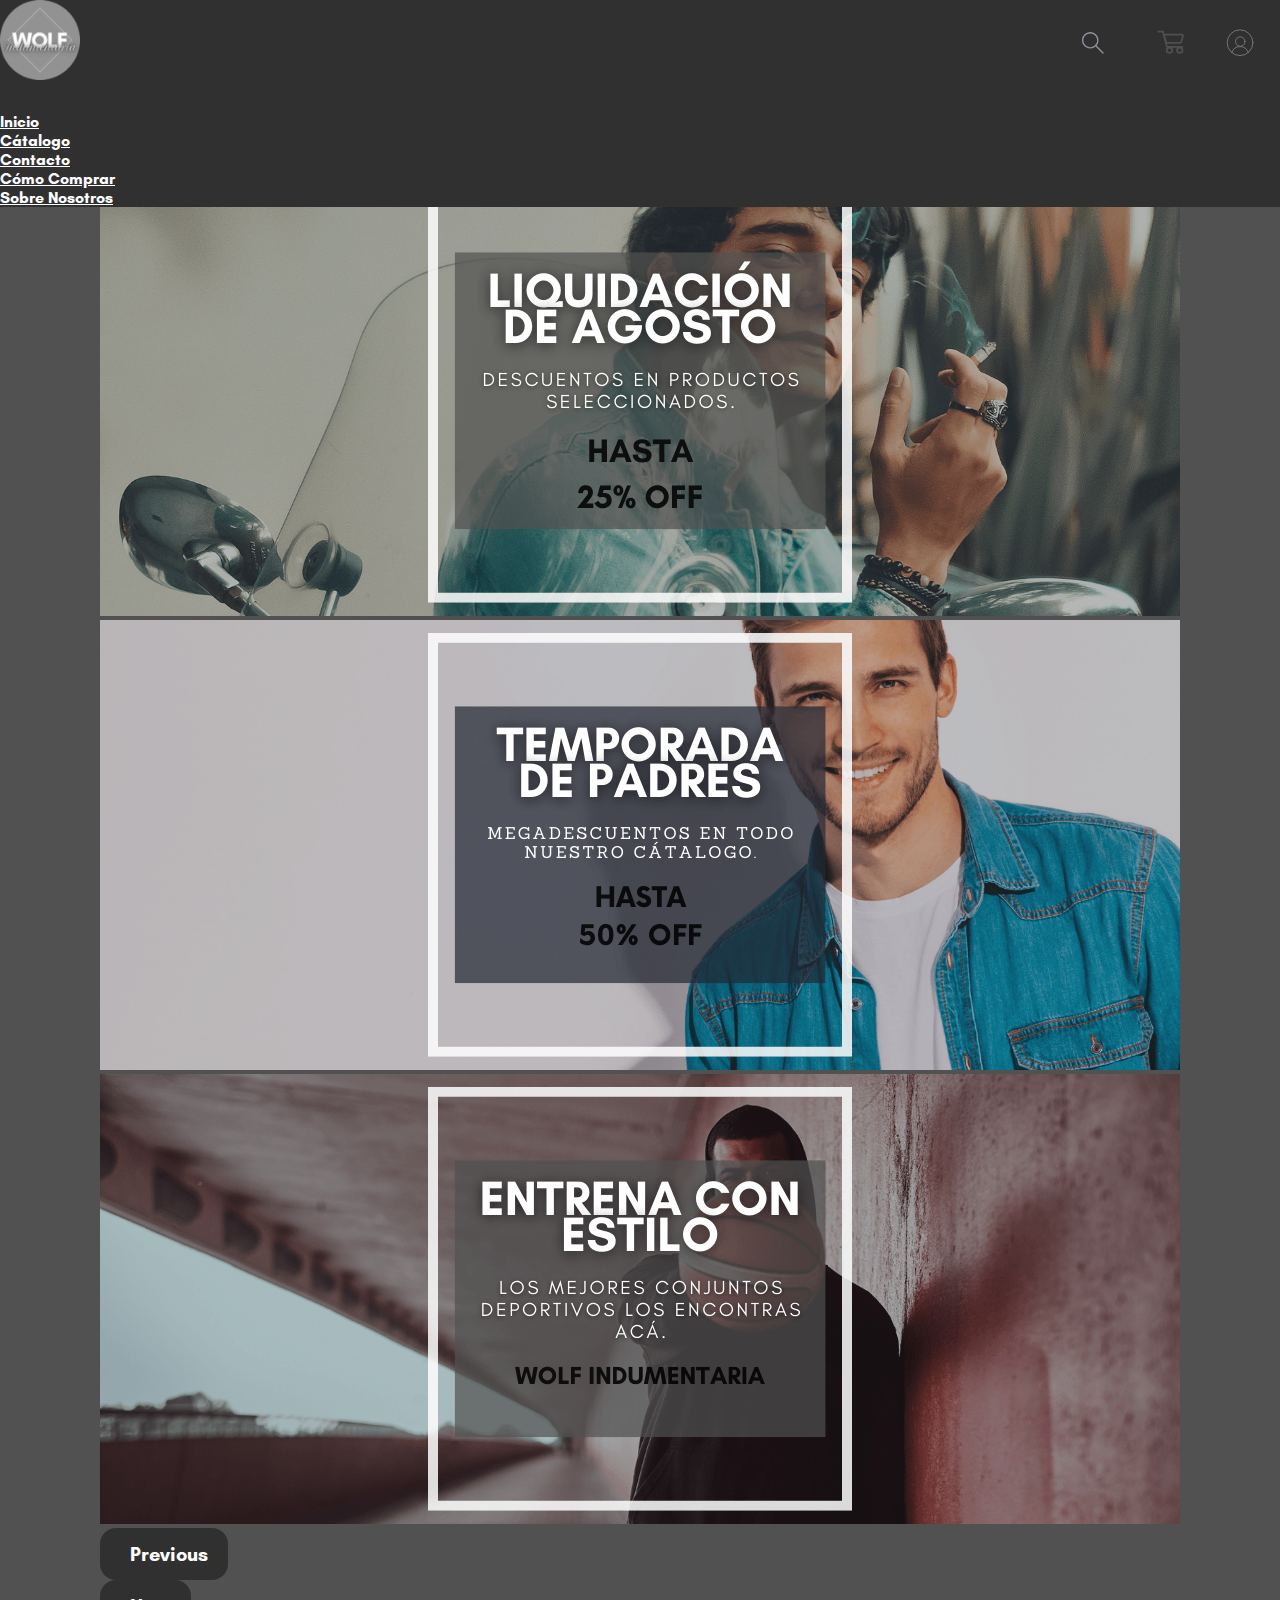
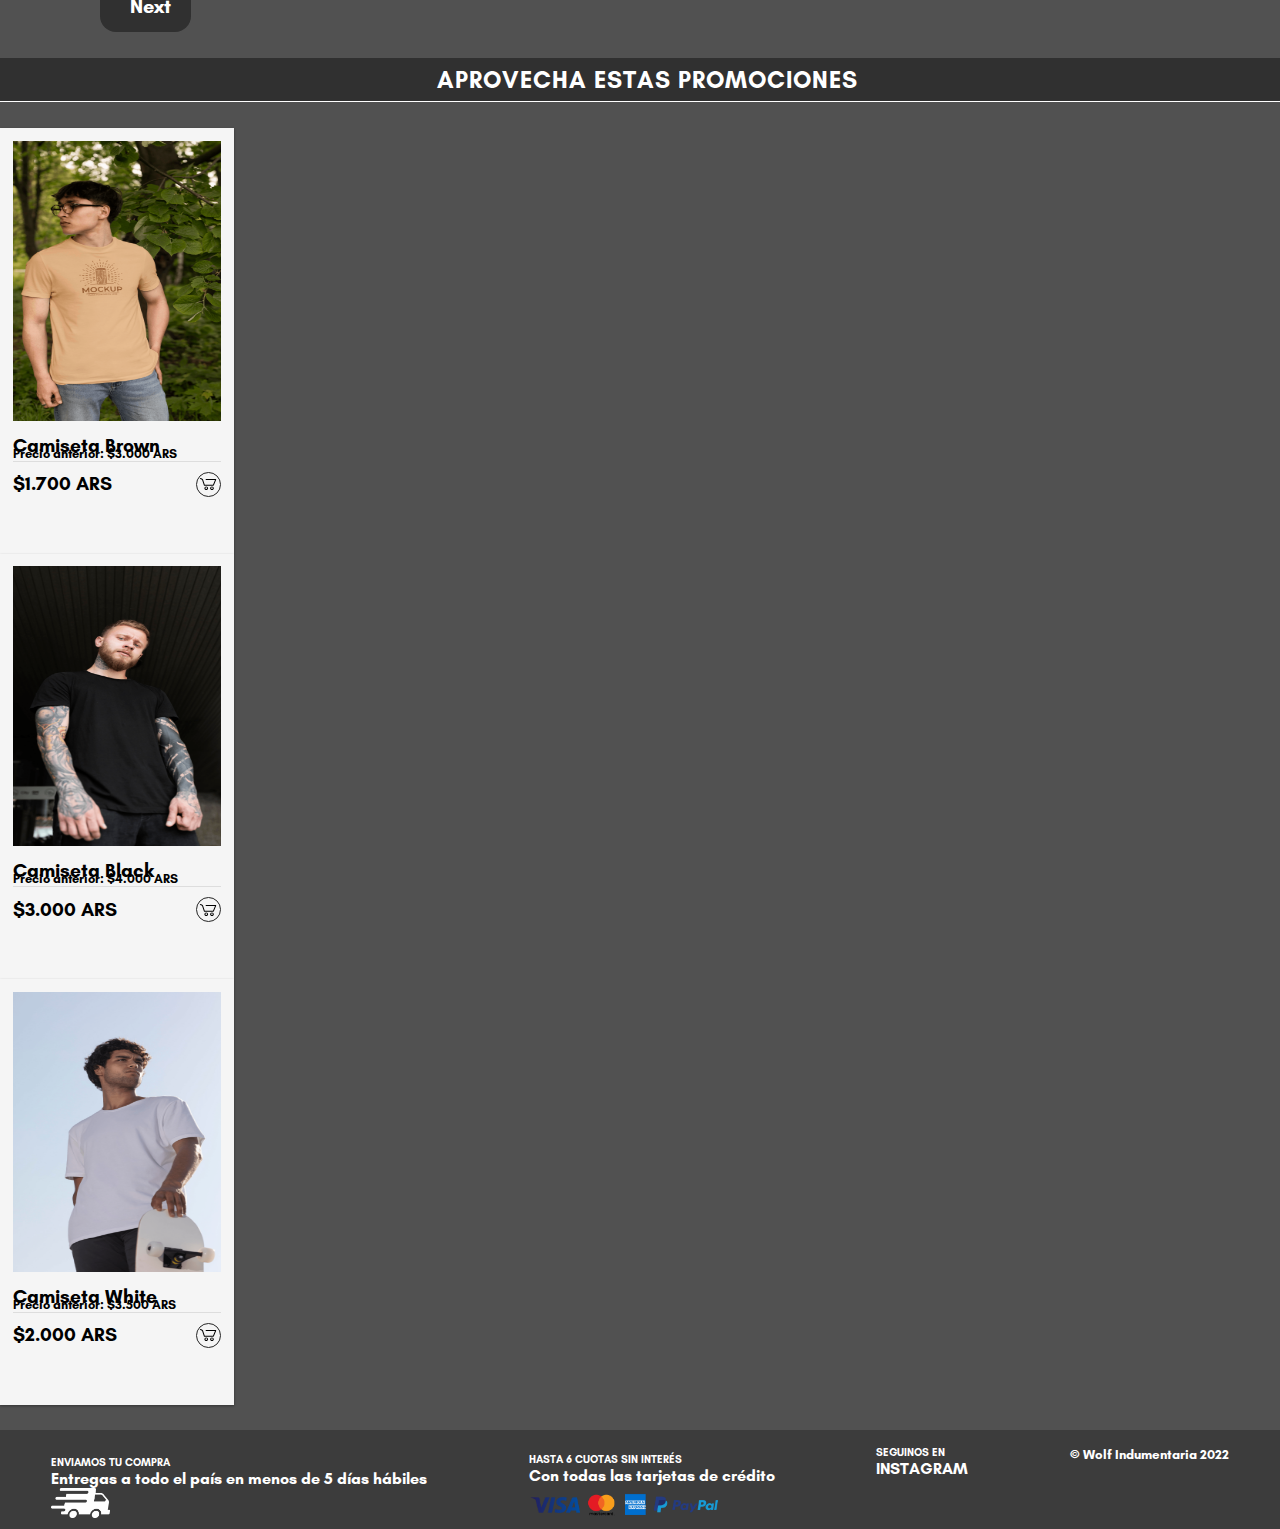
<file: index.html>
<!DOCTYPE html>
<html lang="es">

<head>
    <meta charset="UTF-8">
    <meta http-equiv="X-UA-Compatible" content="IE=edge">
    <meta name="viewport" content="width=device-width, initial-scale=1.0">
    <meta name="description" content="Este es el sitio oficial de la Tienda Online Wolf Indumentaria donde encontraras
    ropa exclusivamente de hombre, de alta calidad y a muy buen precio.">
    <meta name="keywords" content="ROPA,HOMBRE,VESTIMENTA,OUTFIT,CALIDAD,PRECIO,BARATO">
    <link href="https://cdn.jsdelivr.net/npm/bootstrap@5.1.3/dist/css/bootstrap.min.css" rel="stylesheet"
        integrity="sha384-1BmE4kWBq78iYhFldvKuhfTAU6auU8tT94WrHftjDbrCEXSU1oBoqyl2QvZ6jIW3" crossorigin="anonymous">
    <link rel="stylesheet" href="./css/styles.css">
    <link rel="shortcut icon" href="./Imgs/favicon.ico" type="image/x-icon">
    <title>Tienda Online Wolf Indumentaria │ Inicio</title>
</head>

<body>
    <header class="encabezado">
        <!-- ENCABEZADO DE LA PÁGINA -->

        <nav class="navbar navbar-expand-lg navbar-dark bg-propio width:mx-auto">
            <div id="Cuenta"><img src="./Imgs/Cuenta.svg" alt="Cuenta"></div>
            <!--Cuenta-->
            <div id="Search"><img src="./Imgs/search.svg" alt="Search"></div>
            <!--Boton search-->
            <div id="Shop"><img src="./Imgs/cart.svg" alt="Shop"></div>
            <!--Boton shop-->
            <div class="container-fluid d-lg-flex flex-lg-column">
                <a class="navbar-brand" href="../index.html"><img src="./Imgs/Logo-min.png" alt="Logo" height="80px"></a>
                <button class="navbar-toggler" type="button" data-bs-toggle="collapse"
                    data-bs-target="#navbarSupportedContent" aria-controls="navbarSupportedContent"
                    aria-expanded="false" aria-label="Toggle navigation">
                    <span class="navbar-toggler-icon"></span>
                </button>
                <div class="collapse navbar-collapse" id="navbarSupportedContent">

                    <ul class="navbar-nav text-center">
                        <li class="nav-item">
                            <a class="nav-link" href="index.html">Inicio</a>
                        </li>
                        <li class="nav-item">
                            <a class="nav-link" href="secciones/catalogo.html">Cátalogo</a>
                        </li>
                        <li class="nav-item">
                            <a class="nav-link" href="secciones/contacto.html">Contacto</a>
                        </li>
                        <li class="nav-item">
                            <a class="nav-link" href="secciones/comprar.html">Cómo Comprar</a>
                        </li>
                        <li class="nav-item">
                            <a class="nav-link" href="secciones/nosotros.html">Sobre Nosotros</a>
                        </li>
                    </ul>
                </div>
        </nav>
        <section class="container-index">
            <div id="carouselExampleControls" class="carousel slide" data-bs-ride="carousel">
                <div class="carousel-inner">
                    <div class="carousel-item active">
                        <img src="./Imgs/Liquidación de agosto-min.png" class="d-block w-100" alt="Liquidación de agosto">
                    </div>
                    <div class="carousel-item">
                        <img src="./Imgs/Temporada de padres-min.png" class="d-block w-100" alt="Temporada de padres">
                    </div>
                    <div class="carousel-item">
                        <img src="./Imgs/Entrena con estilo-min.png" class="d-block w-100" alt="Entrena con estilo">
                    </div>
                </div>
                <button class="carousel-control-prev" type="button" data-bs-target="#carouselExampleControls"
                    data-bs-slide="prev">
                    <span class="carousel-control-prev-icon" aria-hidden="true"></span>
                    <span class="visually-hidden">Previous</span>
                </button>
                <button class="carousel-control-next" type="button" data-bs-target="#carouselExampleControls"
                    data-bs-slide="next">
                    <span class="carousel-control-next-icon" aria-hidden="true"></span>
                    <span class="visually-hidden">Next</span>
                </button>
            </div>
        </section>
    </header>

    <main>

        <div>
            <h1 class="titulo-main">APROVECHA ESTAS PROMOCIONES</h1>
        </div>

        <section class="container-promociones">
            <!-- PROMOCIONES -->

            <div class="container">
                <div class="row mb-4">
                    <div class="col-md-4 col-12 mb-2">
                        <div class="card  mx-auto" style="width: 13rem; height: 25rem;">
                            <img src="./Imgs/Remera marrón-min.png" class="card-img" alt="Remeras vintage">
                            <div class="card-info">
                                <p class="text-title">Camiseta Brown</p>
                                <p class="text-body">Precio anterior: $3.000 ARS</p>
                                <div class="card-footer">
                                    <span class="text-title">$1.700 ARS</span>
                                    <div class="card-button">
                                        <svg class="svg-icon" viewBox="0 0 20 20">
                                            <path
                                                d="M17.72,5.011H8.026c-0.271,0-0.49,0.219-0.49,0.489c0,0.271,0.219,0.489,0.49,0.489h8.962l-1.979,4.773H6.763L4.935,5.343C4.926,5.316,4.897,5.309,4.884,5.286c-0.011-0.024,0-0.051-0.017-0.074C4.833,5.166,4.025,4.081,2.33,3.908C2.068,3.883,1.822,4.075,1.795,4.344C1.767,4.612,1.962,4.853,2.231,4.88c1.143,0.118,1.703,0.738,1.808,0.866l1.91,5.661c0.066,0.199,0.252,0.333,0.463,0.333h8.924c0.116,0,0.22-0.053,0.308-0.128c0.027-0.023,0.042-0.048,0.063-0.076c0.026-0.034,0.063-0.058,0.08-0.099l2.384-5.75c0.062-0.151,0.046-0.323-0.045-0.458C18.036,5.092,17.883,5.011,17.72,5.011z">
                                            </path>
                                            <path
                                                d="M8.251,12.386c-1.023,0-1.856,0.834-1.856,1.856s0.833,1.853,1.856,1.853c1.021,0,1.853-0.83,1.853-1.853S9.273,12.386,8.251,12.386z M8.251,15.116c-0.484,0-0.877-0.393-0.877-0.874c0-0.484,0.394-0.878,0.877-0.878c0.482,0,0.875,0.394,0.875,0.878C9.126,14.724,8.733,15.116,8.251,15.116z">
                                            </path>
                                            <path
                                                d="M13.972,12.386c-1.022,0-1.855,0.834-1.855,1.856s0.833,1.853,1.855,1.853s1.854-0.83,1.854-1.853S14.994,12.386,13.972,12.386z M13.972,15.116c-0.484,0-0.878-0.393-0.878-0.874c0-0.484,0.394-0.878,0.878-0.878c0.482,0,0.875,0.394,0.875,0.878C14.847,14.724,14.454,15.116,13.972,15.116z">
                                            </path>
                                        </svg>
                                    </div>
                                </div>
                            </div>
                        </div>
                    </div>
                    <div class="col-md-4 col-12 mb-2">
                        <div class="card  mx-auto" style="width: 13rem; height: 25rem;">
                            <img src="./Imgs/Remera negra-min.png" class="card-img" alt="Remeras vintage">
                            <div class="card-info">
                                <p class="text-title">Camiseta Black</p>
                                <p class="text-body">Precio anterior: $4.000 ARS</p>
                                <div class="card-footer">
                                    <span class="text-title">$3.000 ARS</span>
                                    <div class="card-button">
                                        <svg class="svg-icon" viewBox="0 0 20 20">
                                            <path
                                                d="M17.72,5.011H8.026c-0.271,0-0.49,0.219-0.49,0.489c0,0.271,0.219,0.489,0.49,0.489h8.962l-1.979,4.773H6.763L4.935,5.343C4.926,5.316,4.897,5.309,4.884,5.286c-0.011-0.024,0-0.051-0.017-0.074C4.833,5.166,4.025,4.081,2.33,3.908C2.068,3.883,1.822,4.075,1.795,4.344C1.767,4.612,1.962,4.853,2.231,4.88c1.143,0.118,1.703,0.738,1.808,0.866l1.91,5.661c0.066,0.199,0.252,0.333,0.463,0.333h8.924c0.116,0,0.22-0.053,0.308-0.128c0.027-0.023,0.042-0.048,0.063-0.076c0.026-0.034,0.063-0.058,0.08-0.099l2.384-5.75c0.062-0.151,0.046-0.323-0.045-0.458C18.036,5.092,17.883,5.011,17.72,5.011z">
                                            </path>
                                            <path
                                                d="M8.251,12.386c-1.023,0-1.856,0.834-1.856,1.856s0.833,1.853,1.856,1.853c1.021,0,1.853-0.83,1.853-1.853S9.273,12.386,8.251,12.386z M8.251,15.116c-0.484,0-0.877-0.393-0.877-0.874c0-0.484,0.394-0.878,0.877-0.878c0.482,0,0.875,0.394,0.875,0.878C9.126,14.724,8.733,15.116,8.251,15.116z">
                                            </path>
                                            <path
                                                d="M13.972,12.386c-1.022,0-1.855,0.834-1.855,1.856s0.833,1.853,1.855,1.853s1.854-0.83,1.854-1.853S14.994,12.386,13.972,12.386z M13.972,15.116c-0.484,0-0.878-0.393-0.878-0.874c0-0.484,0.394-0.878,0.878-0.878c0.482,0,0.875,0.394,0.875,0.878C14.847,14.724,14.454,15.116,13.972,15.116z">
                                            </path>
                                        </svg>
                                    </div>
                                </div>
                            </div>
                        </div>
                    </div>
                    <div class="card  mx-auto" style="width: 13rem; height: 25rem;">
                        <img src="./Imgs/Remera blanca clasica-min.png" class="card-img" alt="Remeras vintage">
                        <div class="card-info">
                            <p class="text-title">Camiseta White</p>
                            <p class="text-body">Precio anterior: $3.500 ARS</p>
                            <div class="card-footer">
                                <span class="text-title">$2.000 ARS</span>
                                <div class="card-button">
                                    <svg class="svg-icon" viewBox="0 0 20 20">
                                        <path
                                            d="M17.72,5.011H8.026c-0.271,0-0.49,0.219-0.49,0.489c0,0.271,0.219,0.489,0.49,0.489h8.962l-1.979,4.773H6.763L4.935,5.343C4.926,5.316,4.897,5.309,4.884,5.286c-0.011-0.024,0-0.051-0.017-0.074C4.833,5.166,4.025,4.081,2.33,3.908C2.068,3.883,1.822,4.075,1.795,4.344C1.767,4.612,1.962,4.853,2.231,4.88c1.143,0.118,1.703,0.738,1.808,0.866l1.91,5.661c0.066,0.199,0.252,0.333,0.463,0.333h8.924c0.116,0,0.22-0.053,0.308-0.128c0.027-0.023,0.042-0.048,0.063-0.076c0.026-0.034,0.063-0.058,0.08-0.099l2.384-5.75c0.062-0.151,0.046-0.323-0.045-0.458C18.036,5.092,17.883,5.011,17.72,5.011z">
                                        </path>
                                        <path
                                            d="M8.251,12.386c-1.023,0-1.856,0.834-1.856,1.856s0.833,1.853,1.856,1.853c1.021,0,1.853-0.83,1.853-1.853S9.273,12.386,8.251,12.386z M8.251,15.116c-0.484,0-0.877-0.393-0.877-0.874c0-0.484,0.394-0.878,0.877-0.878c0.482,0,0.875,0.394,0.875,0.878C9.126,14.724,8.733,15.116,8.251,15.116z">
                                        </path>
                                        <path
                                            d="M13.972,12.386c-1.022,0-1.855,0.834-1.855,1.856s0.833,1.853,1.855,1.853s1.854-0.83,1.854-1.853S14.994,12.386,13.972,12.386z M13.972,15.116c-0.484,0-0.878-0.393-0.878-0.874c0-0.484,0.394-0.878,0.878-0.878c0.482,0,0.875,0.394,0.875,0.878C14.847,14.724,14.454,15.116,13.972,15.116z">
                                        </path>
                                    </svg>
                                </div>
                            </div>
                        </div>
                    </div>
        </section>
    </main>

    <footer class="pie-de-pagina">

        <div class="envios">
            <h6>ENVIAMOS TU COMPRA</h6>
            <p>Entregas a todo el país en menos de 5 días hábiles</p>
            <img src="./Imgs/Envios.png" alt="Envios" height="30px">
        </div>

        <div class="tarjetas">
            <h6>HASTA 6 CUOTAS SIN INTERÉS</h6>
            <p>Con todas las tarjetas de crédito</p>
            <img id="Tarjetas" src="./Imgs/Medios de pago-min.png" alt="Tarjetas" height="40px">
        </div>

        <div class="redes">
            <h6>SEGUINOS EN</h6><a href="https://instagram.com">INSTAGRAM</a>
        </div>

        <div class="copy">
            <h5>&copy Wolf Indumentaria 2022</h5>
        </div>

    </footer>

    <script src="https://cdn.jsdelivr.net/npm/bootstrap@5.1.3/dist/js/bootstrap.bundle.min.js"
        integrity="sha384-ka7Sk0Gln4gmtz2MlQnikT1wXgYsOg+OMhuP+IlRH9sENBO0LRn5q+8nbTov4+1p" crossorigin="anonymous">
    </script>
</body>

</html>
</file>
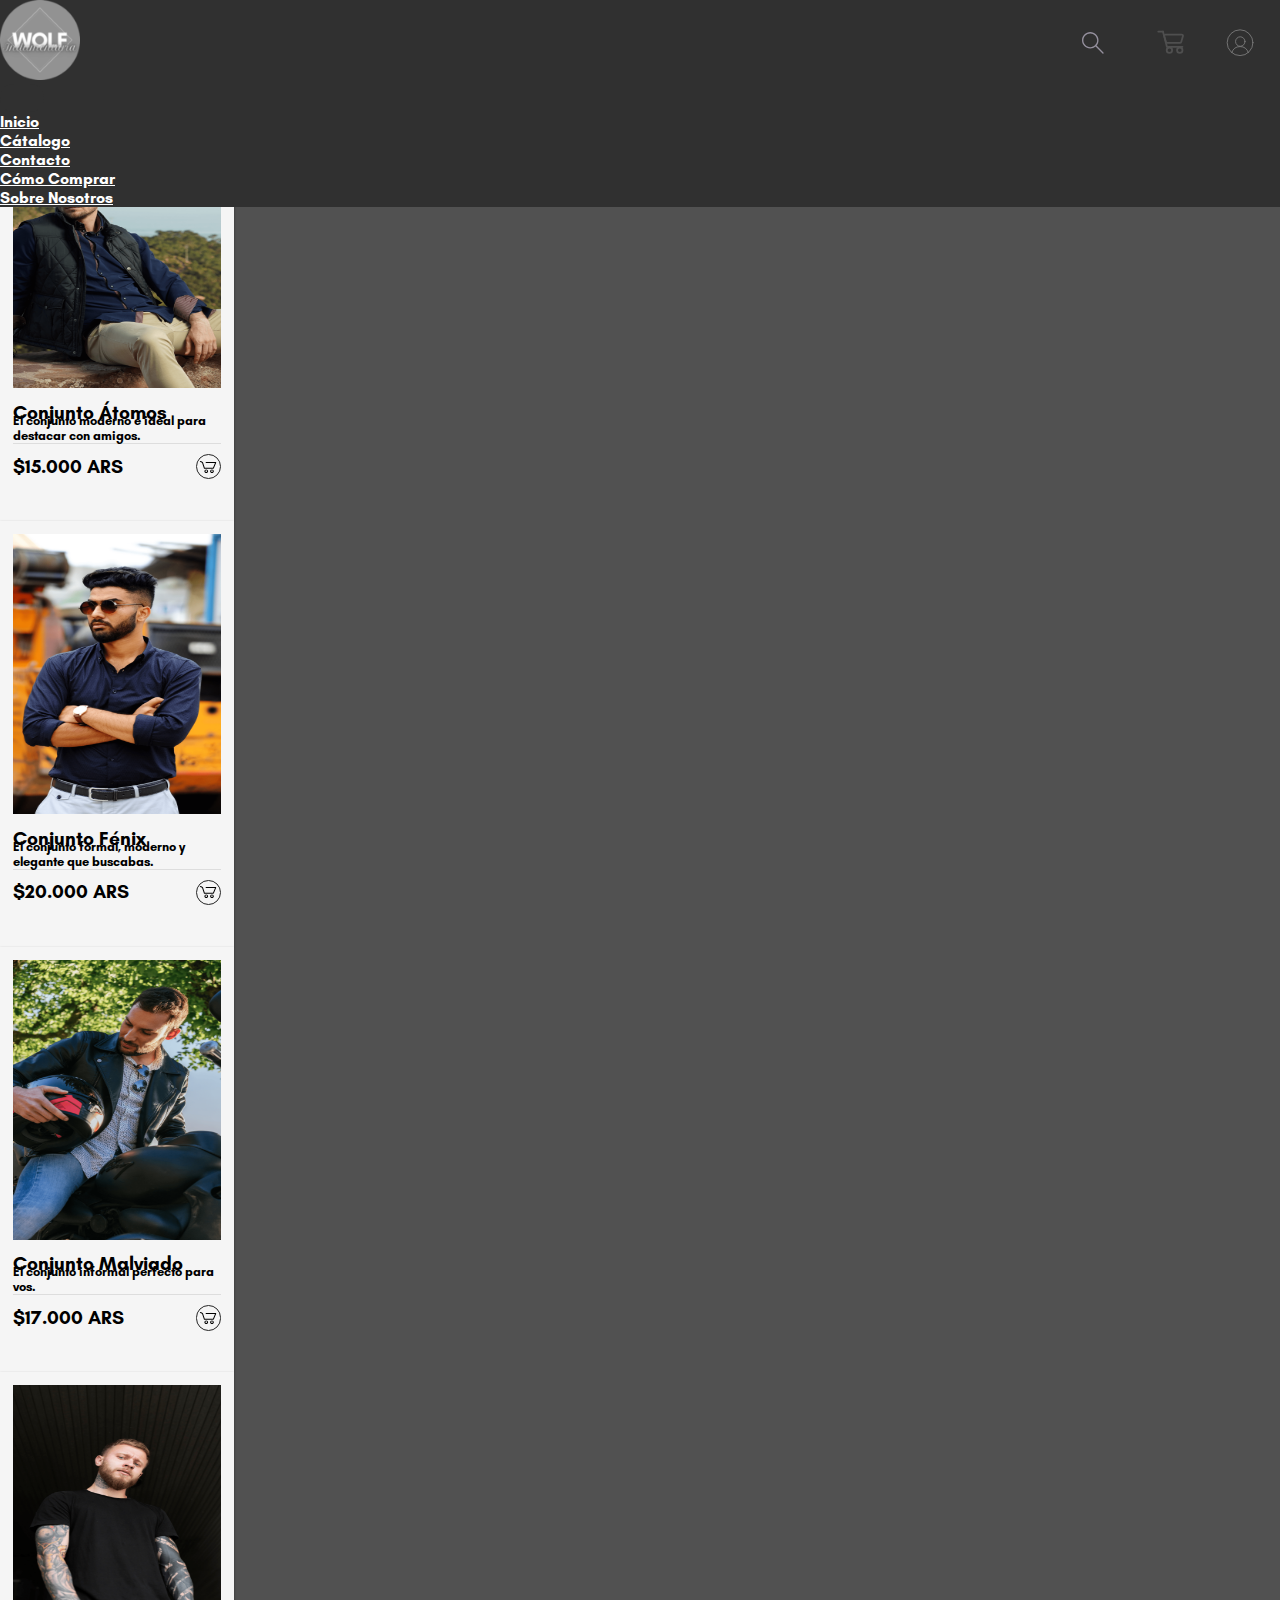
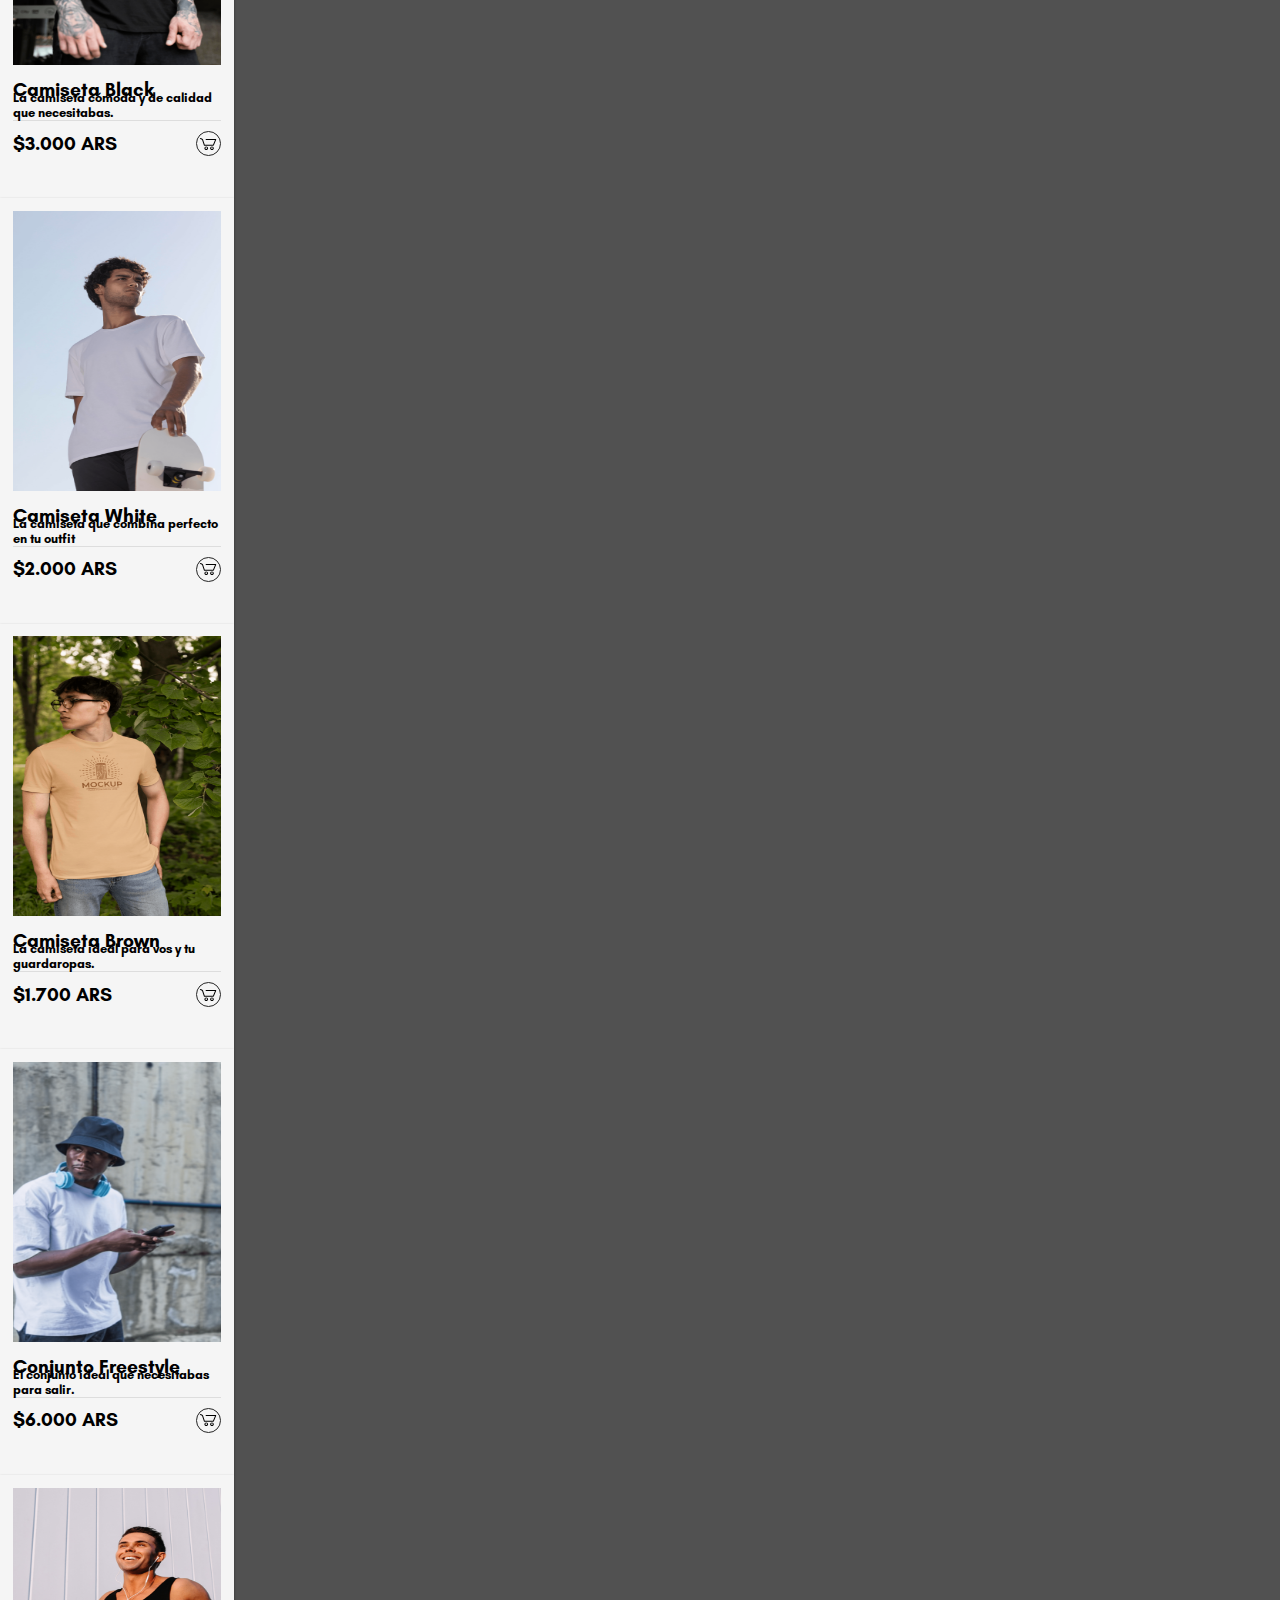
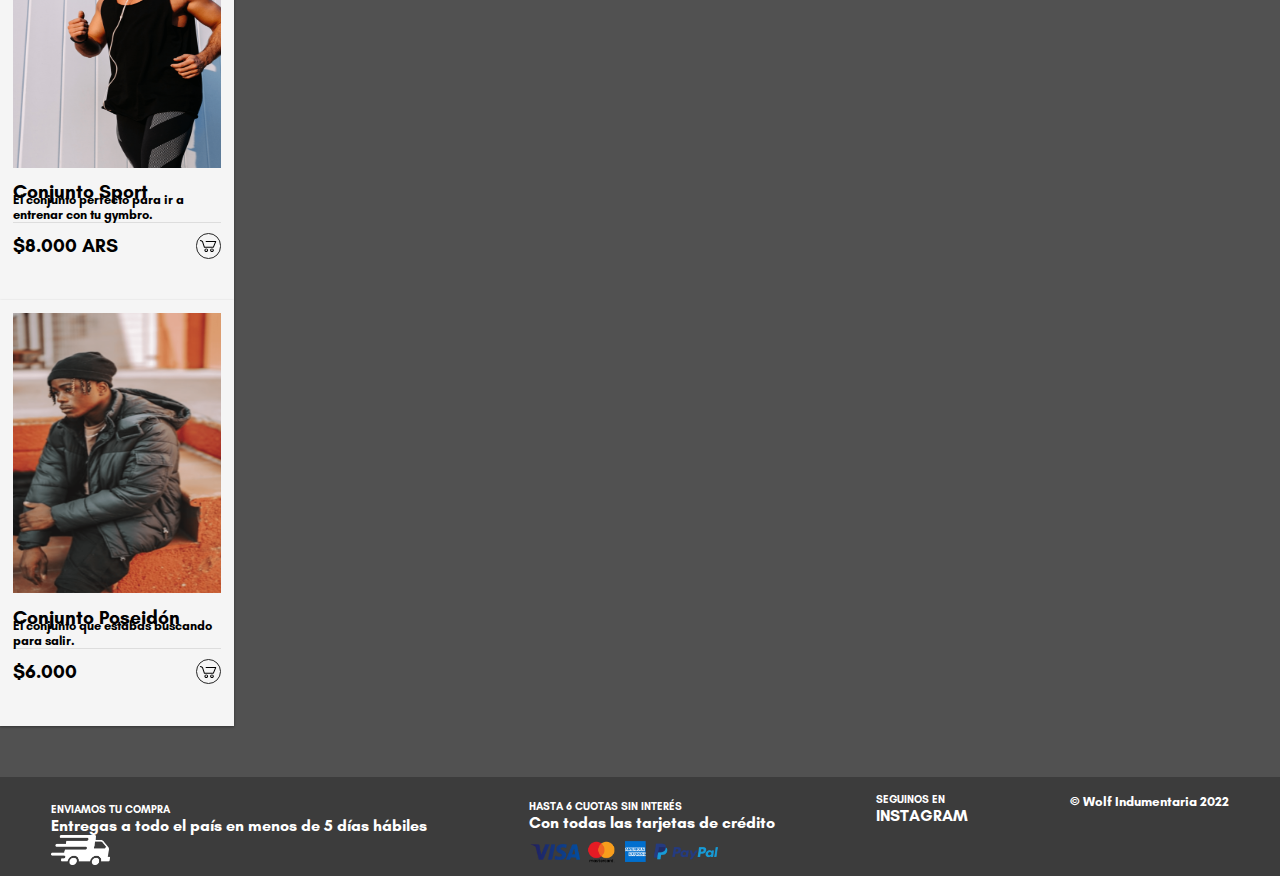
<file: secciones/catalogo.html>
<!DOCTYPE html>
<html lang="es">

<head>
  <meta charset="UTF-8">
  <meta http-equiv="X-UA-Compatible" content="IE=edge">
  <meta name="viewport" content="width=device-width, initial-scale=1.0">
  <link rel="stylesheet" href="../css/styles.css">
  <meta name="description" content="En esta sección de la página encontraras nuestro cátalogo donde encontraras
  las prendas que estabas buscando y a un buen precio.">
  <meta name="keywords" content="ROPA,HOMBRE,VESTIMENTA,OUTFIT,CALIDAD,PRECIO,BARATO,LINDA">
  <link href="https://cdn.jsdelivr.net/npm/bootstrap@5.1.3/dist/css/bootstrap.min.css" rel="stylesheet"
    integrity="sha384-1BmE4kWBq78iYhFldvKuhfTAU6auU8tT94WrHftjDbrCEXSU1oBoqyl2QvZ6jIW3" crossorigin="anonymous">
  <link rel="shortcut icon" href="../Imgs/Logo-min.png" type="image/x-icon">
  <title>Tienda Online Wolf Indumentaria │ Cátalogo</title>
</head>

<body>
  <header class="encabezado">

    <nav class="navbar navbar-expand-lg navbar-dark bg-propio">
      <div id="Cuenta"><img src="../Imgs/Cuenta.svg" alt="Cuenta"></div>
      <!--Cuenta-->
      <div id="Search"><img src="../Imgs/search.svg" alt="Search"></div>
      <!--Boton search-->
      <div id="Shop"><img src="../Imgs/cart.svg" alt="Shop"></div>
      <!--Boton shop-->
      <div class="container-fluid d-lg-flex flex-lg-column">
        <a class="navbar-brand" href="../index.html"><img src="../Imgs/Logo-min.png" alt="Logo" height="80px"></a>
        <button class="navbar-toggler" type="button" data-bs-toggle="collapse" data-bs-target="#navbarSupportedContent"
          aria-controls="navbarSupportedContent" aria-expanded="false" aria-label="Toggle navigation">
          <span class="navbar-toggler-icon"></span>
        </button>
        <div class="collapse navbar-collapse" id="navbarSupportedContent">

          <ul class="navbar-nav text-center">
            <li class="nav-item">
              <a class="nav-link" href="../index.html">Inicio</a>
            </li>
            <li class="nav-item">
              <a class="nav-link" href="catalogo.html">Cátalogo</a>
            </li>
            <li class="nav-item">
              <a class="nav-link" href="contacto.html">Contacto</a>
            </li>
            <li class="nav-item">
              <a class="nav-link" href="comprar.html">Cómo Comprar</a>
            </li>
            <li class="nav-item">
              <a class="nav-link" href="nosotros.html">Sobre Nosotros</a>
            </li>
          </ul>
        </div>
      </div>
    </nav>
  </header>

  <main>
    <div>
      <h1 class="titulo-main">NUESTRO CÁTALOGO</h1>
    </div>
    <section class="container-promociones">

      <section class="container-promociones">
        <div class="container">
          <div class="row mb-4">
            <div class="col-md-4 col-12 mb-2">
              <div class="card  mx-auto" style="width: 13rem; height: 25rem;">
                <img src="../Imgs/Conjunto Átomos-min.png" class="card-img" alt="Conjunto Átomos" height="mx-auto">
                <div class="card-info">
                  <p class="text-title">Conjunto Átomos</p>
                  <p class="text-body">El conjunto moderno e ideal para destacar con amigos.</p>
                  <div class="card-footer">
                    <span class="text-title">$15.000 ARS</span>
                    <div class="card-button">
                      <svg class="svg-icon" viewBox="0 0 20 20">
                        <path
                          d="M17.72,5.011H8.026c-0.271,0-0.49,0.219-0.49,0.489c0,0.271,0.219,0.489,0.49,0.489h8.962l-1.979,4.773H6.763L4.935,5.343C4.926,5.316,4.897,5.309,4.884,5.286c-0.011-0.024,0-0.051-0.017-0.074C4.833,5.166,4.025,4.081,2.33,3.908C2.068,3.883,1.822,4.075,1.795,4.344C1.767,4.612,1.962,4.853,2.231,4.88c1.143,0.118,1.703,0.738,1.808,0.866l1.91,5.661c0.066,0.199,0.252,0.333,0.463,0.333h8.924c0.116,0,0.22-0.053,0.308-0.128c0.027-0.023,0.042-0.048,0.063-0.076c0.026-0.034,0.063-0.058,0.08-0.099l2.384-5.75c0.062-0.151,0.046-0.323-0.045-0.458C18.036,5.092,17.883,5.011,17.72,5.011z">
                        </path>
                        <path
                          d="M8.251,12.386c-1.023,0-1.856,0.834-1.856,1.856s0.833,1.853,1.856,1.853c1.021,0,1.853-0.83,1.853-1.853S9.273,12.386,8.251,12.386z M8.251,15.116c-0.484,0-0.877-0.393-0.877-0.874c0-0.484,0.394-0.878,0.877-0.878c0.482,0,0.875,0.394,0.875,0.878C9.126,14.724,8.733,15.116,8.251,15.116z">
                        </path>
                        <path
                          d="M13.972,12.386c-1.022,0-1.855,0.834-1.855,1.856s0.833,1.853,1.855,1.853s1.854-0.83,1.854-1.853S14.994,12.386,13.972,12.386z M13.972,15.116c-0.484,0-0.878-0.393-0.878-0.874c0-0.484,0.394-0.878,0.878-0.878c0.482,0,0.875,0.394,0.875,0.878C14.847,14.724,14.454,15.116,13.972,15.116z">
                        </path>
                      </svg>
                    </div>
                  </div>
                </div>
              </div>
            </div>
            <div class="col-md-4 col-12 mb-2">
              <div class="card  mx-auto" style="width: 13rem; height: 25rem;">
                <img src="../Imgs/Conjunto Empresarial-min.png" class="card-img" alt="Conjunto Fénix" height="mx-auto">
                <div class="card-info">
                  <p class="text-title">Conjunto Fénix</p>
                  <p class="text-body">El conjunto formal, moderno y elegante que buscabas.</p>
                  <div class="card-footer">
                    <span class="text-title">$20.000 ARS</span>
                    <div class="card-button">
                      <svg class="svg-icon" viewBox="0 0 20 20">
                        <path
                          d="M17.72,5.011H8.026c-0.271,0-0.49,0.219-0.49,0.489c0,0.271,0.219,0.489,0.49,0.489h8.962l-1.979,4.773H6.763L4.935,5.343C4.926,5.316,4.897,5.309,4.884,5.286c-0.011-0.024,0-0.051-0.017-0.074C4.833,5.166,4.025,4.081,2.33,3.908C2.068,3.883,1.822,4.075,1.795,4.344C1.767,4.612,1.962,4.853,2.231,4.88c1.143,0.118,1.703,0.738,1.808,0.866l1.91,5.661c0.066,0.199,0.252,0.333,0.463,0.333h8.924c0.116,0,0.22-0.053,0.308-0.128c0.027-0.023,0.042-0.048,0.063-0.076c0.026-0.034,0.063-0.058,0.08-0.099l2.384-5.75c0.062-0.151,0.046-0.323-0.045-0.458C18.036,5.092,17.883,5.011,17.72,5.011z">
                        </path>
                        <path
                          d="M8.251,12.386c-1.023,0-1.856,0.834-1.856,1.856s0.833,1.853,1.856,1.853c1.021,0,1.853-0.83,1.853-1.853S9.273,12.386,8.251,12.386z M8.251,15.116c-0.484,0-0.877-0.393-0.877-0.874c0-0.484,0.394-0.878,0.877-0.878c0.482,0,0.875,0.394,0.875,0.878C9.126,14.724,8.733,15.116,8.251,15.116z">
                        </path>
                        <path
                          d="M13.972,12.386c-1.022,0-1.855,0.834-1.855,1.856s0.833,1.853,1.855,1.853s1.854-0.83,1.854-1.853S14.994,12.386,13.972,12.386z M13.972,15.116c-0.484,0-0.878-0.393-0.878-0.874c0-0.484,0.394-0.878,0.878-0.878c0.482,0,0.875,0.394,0.875,0.878C14.847,14.724,14.454,15.116,13.972,15.116z">
                        </path>
                      </svg>
                    </div>
                  </div>
                </div>
              </div>
            </div>
            <div class="col-md-4 col-12 mb-2">
              <div class="card  mx-auto" style="width: 13rem; height: 25rem;">
                <img src="../Imgs/Conjunto Bicker-min.png" class="card-img" alt="Conjunto Malviado" height="mx-auto">
                <div class="card-info">
                  <p class="text-title">Conjunto Malviado</p>
                  <p class="text-body">El conjunto informal perfecto para vos.</p>
                  <div class="card-footer">
                    <span class="text-title">$17.000 ARS</span>
                    <div class="card-button">
                      <svg class="svg-icon" viewBox="0 0 20 20">
                        <path
                          d="M17.72,5.011H8.026c-0.271,0-0.49,0.219-0.49,0.489c0,0.271,0.219,0.489,0.49,0.489h8.962l-1.979,4.773H6.763L4.935,5.343C4.926,5.316,4.897,5.309,4.884,5.286c-0.011-0.024,0-0.051-0.017-0.074C4.833,5.166,4.025,4.081,2.33,3.908C2.068,3.883,1.822,4.075,1.795,4.344C1.767,4.612,1.962,4.853,2.231,4.88c1.143,0.118,1.703,0.738,1.808,0.866l1.91,5.661c0.066,0.199,0.252,0.333,0.463,0.333h8.924c0.116,0,0.22-0.053,0.308-0.128c0.027-0.023,0.042-0.048,0.063-0.076c0.026-0.034,0.063-0.058,0.08-0.099l2.384-5.75c0.062-0.151,0.046-0.323-0.045-0.458C18.036,5.092,17.883,5.011,17.72,5.011z">
                        </path>
                        <path
                          d="M8.251,12.386c-1.023,0-1.856,0.834-1.856,1.856s0.833,1.853,1.856,1.853c1.021,0,1.853-0.83,1.853-1.853S9.273,12.386,8.251,12.386z M8.251,15.116c-0.484,0-0.877-0.393-0.877-0.874c0-0.484,0.394-0.878,0.877-0.878c0.482,0,0.875,0.394,0.875,0.878C9.126,14.724,8.733,15.116,8.251,15.116z">
                        </path>
                        <path
                          d="M13.972,12.386c-1.022,0-1.855,0.834-1.855,1.856s0.833,1.853,1.855,1.853s1.854-0.83,1.854-1.853S14.994,12.386,13.972,12.386z M13.972,15.116c-0.484,0-0.878-0.393-0.878-0.874c0-0.484,0.394-0.878,0.878-0.878c0.482,0,0.875,0.394,0.875,0.878C14.847,14.724,14.454,15.116,13.972,15.116z">
                        </path>
                      </svg>
                    </div>
                  </div>
                </div>
              </div>
            </div>

            <div class="container">
              <div class="row mb-4">
                <div class="col-md-4 col-12 mb-2">

                  <div class="card  mx-auto" style="width: 13rem; height: 25rem;">
                    <img src="../Imgs/Remera negra-min.png" class="card-img" alt="Remeras Black" height="mx-auto">

                    <div class="card-info">
                      <p class="text-title">Camiseta Black</p>
                      <p class="text-body">La camiseta cómoda y de calidad que necesitabas.</p>
                      <div class="card-footer">
                        <span class="text-title">$3.000 ARS</span>
                        <div class="card-button">
                          <svg class="svg-icon" viewBox="0 0 20 20">
                            <path
                              d="M17.72,5.011H8.026c-0.271,0-0.49,0.219-0.49,0.489c0,0.271,0.219,0.489,0.49,0.489h8.962l-1.979,4.773H6.763L4.935,5.343C4.926,5.316,4.897,5.309,4.884,5.286c-0.011-0.024,0-0.051-0.017-0.074C4.833,5.166,4.025,4.081,2.33,3.908C2.068,3.883,1.822,4.075,1.795,4.344C1.767,4.612,1.962,4.853,2.231,4.88c1.143,0.118,1.703,0.738,1.808,0.866l1.91,5.661c0.066,0.199,0.252,0.333,0.463,0.333h8.924c0.116,0,0.22-0.053,0.308-0.128c0.027-0.023,0.042-0.048,0.063-0.076c0.026-0.034,0.063-0.058,0.08-0.099l2.384-5.75c0.062-0.151,0.046-0.323-0.045-0.458C18.036,5.092,17.883,5.011,17.72,5.011z">
                            </path>
                            <path
                              d="M8.251,12.386c-1.023,0-1.856,0.834-1.856,1.856s0.833,1.853,1.856,1.853c1.021,0,1.853-0.83,1.853-1.853S9.273,12.386,8.251,12.386z M8.251,15.116c-0.484,0-0.877-0.393-0.877-0.874c0-0.484,0.394-0.878,0.877-0.878c0.482,0,0.875,0.394,0.875,0.878C9.126,14.724,8.733,15.116,8.251,15.116z">
                            </path>
                            <path
                              d="M13.972,12.386c-1.022,0-1.855,0.834-1.855,1.856s0.833,1.853,1.855,1.853s1.854-0.83,1.854-1.853S14.994,12.386,13.972,12.386z M13.972,15.116c-0.484,0-0.878-0.393-0.878-0.874c0-0.484,0.394-0.878,0.878-0.878c0.482,0,0.875,0.394,0.875,0.878C14.847,14.724,14.454,15.116,13.972,15.116z">
                            </path>
                          </svg>
                        </div>
                      </div>
                    </div>
                  </div>
                </div>
                <div class="col-md-4 col-12 mb-2">
                  <div class="card  mx-auto" style="width: 13rem; height: 25rem;">
                    <img src="../Imgs/Remera blanca clasica-min.png" class="card-img" alt="Remeras vintage">
                    <div class="card-info">
                      <p class="text-title">Camiseta White </p>
                      <p class="text-body">La camiseta que combina perfecto en tu outfit</p>
                      <div class="card-footer">
                        <span class="text-title">$2.000 ARS</span>
                        <div class="card-button">
                          <svg class="svg-icon" viewBox="0 0 20 20">
                            <path
                              d="M17.72,5.011H8.026c-0.271,0-0.49,0.219-0.49,0.489c0,0.271,0.219,0.489,0.49,0.489h8.962l-1.979,4.773H6.763L4.935,5.343C4.926,5.316,4.897,5.309,4.884,5.286c-0.011-0.024,0-0.051-0.017-0.074C4.833,5.166,4.025,4.081,2.33,3.908C2.068,3.883,1.822,4.075,1.795,4.344C1.767,4.612,1.962,4.853,2.231,4.88c1.143,0.118,1.703,0.738,1.808,0.866l1.91,5.661c0.066,0.199,0.252,0.333,0.463,0.333h8.924c0.116,0,0.22-0.053,0.308-0.128c0.027-0.023,0.042-0.048,0.063-0.076c0.026-0.034,0.063-0.058,0.08-0.099l2.384-5.75c0.062-0.151,0.046-0.323-0.045-0.458C18.036,5.092,17.883,5.011,17.72,5.011z">
                            </path>
                            <path
                              d="M8.251,12.386c-1.023,0-1.856,0.834-1.856,1.856s0.833,1.853,1.856,1.853c1.021,0,1.853-0.83,1.853-1.853S9.273,12.386,8.251,12.386z M8.251,15.116c-0.484,0-0.877-0.393-0.877-0.874c0-0.484,0.394-0.878,0.877-0.878c0.482,0,0.875,0.394,0.875,0.878C9.126,14.724,8.733,15.116,8.251,15.116z">
                            </path>
                            <path
                              d="M13.972,12.386c-1.022,0-1.855,0.834-1.855,1.856s0.833,1.853,1.855,1.853s1.854-0.83,1.854-1.853S14.994,12.386,13.972,12.386z M13.972,15.116c-0.484,0-0.878-0.393-0.878-0.874c0-0.484,0.394-0.878,0.878-0.878c0.482,0,0.875,0.394,0.875,0.878C14.847,14.724,14.454,15.116,13.972,15.116z">
                            </path>
                          </svg>
                        </div>
                      </div>
                    </div>
                  </div>
                </div>
                <div class="col-md-4 col-12 mb-2">
                  <div class="card  mx-auto" style="width: 13rem; height: 25rem;">
                    <img src="../Imgs/Remera marrón-min.png" class="card-img" alt="Camiseta Brown">
                    <div class="card-info">
                      <p class="text-title">Camiseta Brown</p>
                      <p class="text-body">La camiseta ideal para vos y tu guardaropas.</p>
                      <div class="card-footer">
                        <span class="text-title">$1.700 ARS</span>
                        <div class="card-button">
                          <svg class="svg-icon" viewBox="0 0 20 20">
                            <path
                              d="M17.72,5.011H8.026c-0.271,0-0.49,0.219-0.49,0.489c0,0.271,0.219,0.489,0.49,0.489h8.962l-1.979,4.773H6.763L4.935,5.343C4.926,5.316,4.897,5.309,4.884,5.286c-0.011-0.024,0-0.051-0.017-0.074C4.833,5.166,4.025,4.081,2.33,3.908C2.068,3.883,1.822,4.075,1.795,4.344C1.767,4.612,1.962,4.853,2.231,4.88c1.143,0.118,1.703,0.738,1.808,0.866l1.91,5.661c0.066,0.199,0.252,0.333,0.463,0.333h8.924c0.116,0,0.22-0.053,0.308-0.128c0.027-0.023,0.042-0.048,0.063-0.076c0.026-0.034,0.063-0.058,0.08-0.099l2.384-5.75c0.062-0.151,0.046-0.323-0.045-0.458C18.036,5.092,17.883,5.011,17.72,5.011z">
                            </path>
                            <path
                              d="M8.251,12.386c-1.023,0-1.856,0.834-1.856,1.856s0.833,1.853,1.856,1.853c1.021,0,1.853-0.83,1.853-1.853S9.273,12.386,8.251,12.386z M8.251,15.116c-0.484,0-0.877-0.393-0.877-0.874c0-0.484,0.394-0.878,0.877-0.878c0.482,0,0.875,0.394,0.875,0.878C9.126,14.724,8.733,15.116,8.251,15.116z">
                            </path>
                            <path
                              d="M13.972,12.386c-1.022,0-1.855,0.834-1.855,1.856s0.833,1.853,1.855,1.853s1.854-0.83,1.854-1.853S14.994,12.386,13.972,12.386z M13.972,15.116c-0.484,0-0.878-0.393-0.878-0.874c0-0.484,0.394-0.878,0.878-0.878c0.482,0,0.875,0.394,0.875,0.878C14.847,14.724,14.454,15.116,13.972,15.116z">
                            </path>
                          </svg>
                        </div>
                      </div>
                    </div>
                  </div>
                </div>
                <div class="col-md-4 col-12 mb-2">

                  <div class="card  mx-auto" style="width: 13rem; height: 25rem;">
                    <img src="../Imgs/Conjunto freestly-min.png" class="card-img" alt="Remeras vintage">

                    <div class="card-info">
                      <p class="text-title">Conjunto Freestyle</p>
                      <p class="text-body">El conjunto ideal que necesitabas para salir.</p>
                      <div class="card-footer">
                        <span class="text-title">$6.000 ARS</span>
                        <div class="card-button">
                          <svg class="svg-icon" viewBox="0 0 20 20">
                            <path
                              d="M17.72,5.011H8.026c-0.271,0-0.49,0.219-0.49,0.489c0,0.271,0.219,0.489,0.49,0.489h8.962l-1.979,4.773H6.763L4.935,5.343C4.926,5.316,4.897,5.309,4.884,5.286c-0.011-0.024,0-0.051-0.017-0.074C4.833,5.166,4.025,4.081,2.33,3.908C2.068,3.883,1.822,4.075,1.795,4.344C1.767,4.612,1.962,4.853,2.231,4.88c1.143,0.118,1.703,0.738,1.808,0.866l1.91,5.661c0.066,0.199,0.252,0.333,0.463,0.333h8.924c0.116,0,0.22-0.053,0.308-0.128c0.027-0.023,0.042-0.048,0.063-0.076c0.026-0.034,0.063-0.058,0.08-0.099l2.384-5.75c0.062-0.151,0.046-0.323-0.045-0.458C18.036,5.092,17.883,5.011,17.72,5.011z">
                            </path>
                            <path
                              d="M8.251,12.386c-1.023,0-1.856,0.834-1.856,1.856s0.833,1.853,1.856,1.853c1.021,0,1.853-0.83,1.853-1.853S9.273,12.386,8.251,12.386z M8.251,15.116c-0.484,0-0.877-0.393-0.877-0.874c0-0.484,0.394-0.878,0.877-0.878c0.482,0,0.875,0.394,0.875,0.878C9.126,14.724,8.733,15.116,8.251,15.116z">
                            </path>
                            <path
                              d="M13.972,12.386c-1.022,0-1.855,0.834-1.855,1.856s0.833,1.853,1.855,1.853s1.854-0.83,1.854-1.853S14.994,12.386,13.972,12.386z M13.972,15.116c-0.484,0-0.878-0.393-0.878-0.874c0-0.484,0.394-0.878,0.878-0.878c0.482,0,0.875,0.394,0.875,0.878C14.847,14.724,14.454,15.116,13.972,15.116z">
                            </path>
                          </svg>
                        </div>
                      </div>
                    </div>

                  </div>
                </div>
                <div class="col-md-4 col-12 mb-2">
                  <div class="card  mx-auto" style="width: 13rem; height: 25rem;">
                    <img src="../Imgs/Conjunto deportivo-min.png" class="card-img" alt="Remeras vintage">
                    <div class="card-info">
                      <p class="text-title">Conjunto Sport</p>
                      <p class="text-body">El conjunto perfecto para ir a entrenar con tu gymbro.</p>
                      <div class="card-footer">
                        <span class="text-title">$8.000 ARS</span>
                        <div class="card-button">
                          <svg class="svg-icon" viewBox="0 0 20 20">
                            <path
                              d="M17.72,5.011H8.026c-0.271,0-0.49,0.219-0.49,0.489c0,0.271,0.219,0.489,0.49,0.489h8.962l-1.979,4.773H6.763L4.935,5.343C4.926,5.316,4.897,5.309,4.884,5.286c-0.011-0.024,0-0.051-0.017-0.074C4.833,5.166,4.025,4.081,2.33,3.908C2.068,3.883,1.822,4.075,1.795,4.344C1.767,4.612,1.962,4.853,2.231,4.88c1.143,0.118,1.703,0.738,1.808,0.866l1.91,5.661c0.066,0.199,0.252,0.333,0.463,0.333h8.924c0.116,0,0.22-0.053,0.308-0.128c0.027-0.023,0.042-0.048,0.063-0.076c0.026-0.034,0.063-0.058,0.08-0.099l2.384-5.75c0.062-0.151,0.046-0.323-0.045-0.458C18.036,5.092,17.883,5.011,17.72,5.011z">
                            </path>
                            <path
                              d="M8.251,12.386c-1.023,0-1.856,0.834-1.856,1.856s0.833,1.853,1.856,1.853c1.021,0,1.853-0.83,1.853-1.853S9.273,12.386,8.251,12.386z M8.251,15.116c-0.484,0-0.877-0.393-0.877-0.874c0-0.484,0.394-0.878,0.877-0.878c0.482,0,0.875,0.394,0.875,0.878C9.126,14.724,8.733,15.116,8.251,15.116z">
                            </path>
                            <path
                              d="M13.972,12.386c-1.022,0-1.855,0.834-1.855,1.856s0.833,1.853,1.855,1.853s1.854-0.83,1.854-1.853S14.994,12.386,13.972,12.386z M13.972,15.116c-0.484,0-0.878-0.393-0.878-0.874c0-0.484,0.394-0.878,0.878-0.878c0.482,0,0.875,0.394,0.875,0.878C14.847,14.724,14.454,15.116,13.972,15.116z">
                            </path>
                          </svg>
                        </div>
                      </div>
                    </div>

                  </div>
                </div>
                <div class="col-md-4 col-12 mb-2">
                  <div class="card  mx-auto" style="width: 13rem; height: 25rem;">
                    <img src="../Imgs/Conjunto Poseidón-min.png" class="card-img" alt="Remeras vintage">
                    <div class="card-info">
                      <p class="text-title">Conjunto Poseidón</p>
                      <p class="text-body">El conjunto que estabas buscando para salir.</p>
                      <div class="card-footer">
                        <span class="text-title">$6.000</span>
                        <div class="card-button">
                          <svg class="svg-icon" viewBox="0 0 20 20">
                            <path
                              d="M17.72,5.011H8.026c-0.271,0-0.49,0.219-0.49,0.489c0,0.271,0.219,0.489,0.49,0.489h8.962l-1.979,4.773H6.763L4.935,5.343C4.926,5.316,4.897,5.309,4.884,5.286c-0.011-0.024,0-0.051-0.017-0.074C4.833,5.166,4.025,4.081,2.33,3.908C2.068,3.883,1.822,4.075,1.795,4.344C1.767,4.612,1.962,4.853,2.231,4.88c1.143,0.118,1.703,0.738,1.808,0.866l1.91,5.661c0.066,0.199,0.252,0.333,0.463,0.333h8.924c0.116,0,0.22-0.053,0.308-0.128c0.027-0.023,0.042-0.048,0.063-0.076c0.026-0.034,0.063-0.058,0.08-0.099l2.384-5.75c0.062-0.151,0.046-0.323-0.045-0.458C18.036,5.092,17.883,5.011,17.72,5.011z">
                            </path>
                            <path
                              d="M8.251,12.386c-1.023,0-1.856,0.834-1.856,1.856s0.833,1.853,1.856,1.853c1.021,0,1.853-0.83,1.853-1.853S9.273,12.386,8.251,12.386z M8.251,15.116c-0.484,0-0.877-0.393-0.877-0.874c0-0.484,0.394-0.878,0.877-0.878c0.482,0,0.875,0.394,0.875,0.878C9.126,14.724,8.733,15.116,8.251,15.116z">
                            </path>
                            <path
                              d="M13.972,12.386c-1.022,0-1.855,0.834-1.855,1.856s0.833,1.853,1.855,1.853s1.854-0.83,1.854-1.853S14.994,12.386,13.972,12.386z M13.972,15.116c-0.484,0-0.878-0.393-0.878-0.874c0-0.484,0.394-0.878,0.878-0.878c0.482,0,0.875,0.394,0.875,0.878C14.847,14.724,14.454,15.116,13.972,15.116z">
                            </path>
                          </svg>
                        </div>
                      </div>
                    </div>




      </section>
  </main>


  <footer class="pie-de-pagina">

    <div class="envios">
      <h6>ENVIAMOS TU COMPRA</h6>
      <p>Entregas a todo el país en menos de 5 días hábiles</p>
      <img src="../Imgs/Envios.png" alt="Envios" height="30px">
    </div>

    <div class="tarjetas">
      <h6>HASTA 6 CUOTAS SIN INTERÉS</h6>
      <p>Con todas las tarjetas de crédito</p>
      <img id="Tarjetas" src="../Imgs/Medios de pago-min.png" alt="Tarjetas" height="40px">
    </div>

    <div class="redes">
      <h6>SEGUINOS EN</h6><a href="https://instagram.com">INSTAGRAM</a>
    </div>

    <h5>&copy Wolf Indumentaria 2022</h5>

  </footer>

  <script src="https://cdn.jsdelivr.net/npm/bootstrap@5.1.3/dist/js/bootstrap.bundle.min.js"
    integrity="sha384-ka7Sk0Gln4gmtz2MlQnikT1wXgYsOg+OMhuP+IlRH9sENBO0LRn5q+8nbTov4+1p" crossorigin="anonymous">
  </script>
</body>

</html>
</file>
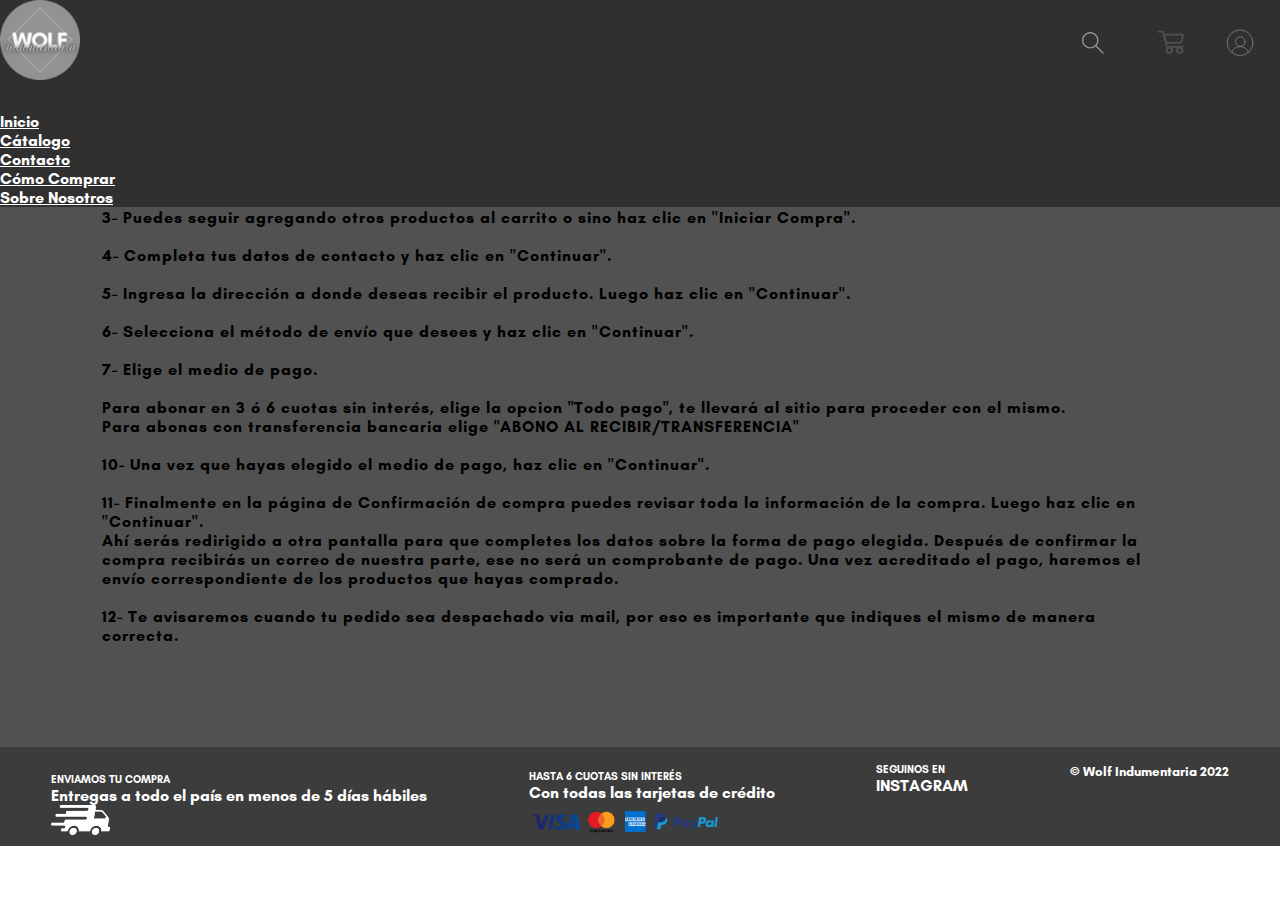
<file: secciones/comprar.html>
<!DOCTYPE html>
<html lang="es">

<head>
    <meta charset="UTF-8">
    <meta http-equiv="X-UA-Compatible" content="IE=edge">
    <meta name="viewport" content="width=device-width, initial-scale=1.0">
    <link rel="stylesheet" href="../css/styles.css">
    <meta name="description" content="En esta sección de la página te enseñamos la forma óptima a la hora de 
    realizar tu compra.">
    <meta name="keywords" content="ROPA,HOMBRE,VESTIMENTA,OUTFIT,CALIDAD,PRECIO,BARATO,LINDA">
    <link href="https://cdn.jsdelivr.net/npm/bootstrap@5.1.3/dist/css/bootstrap.min.css" rel="stylesheet"
        integrity="sha384-1BmE4kWBq78iYhFldvKuhfTAU6auU8tT94WrHftjDbrCEXSU1oBoqyl2QvZ6jIW3" crossorigin="anonymous">
    <link rel="shortcut icon" href="../Imgs/Logo-min.png" type="image/x-icon">
    <title>Tienda Online Wolf Indumentaria │ Como comprar</title>
</head>

<body>
    <header class="encabezado">

        <nav class="navbar navbar-expand-lg navbar-dark bg-propio">
            <div id="Cuenta"><img src="../Imgs/Cuenta.svg" alt="Cuenta"></div>
            <!--Cuenta-->
            <div id="Search"><img src="../Imgs/search.svg" alt="Search"></div>
            <!--Boton search-->
            <div id="Shop"><img src="../Imgs/cart.svg" alt="Shop"></div>
            <!--Boton shop-->
            <div class="container-fluid d-lg-flex flex-lg-column">
                <a class="navbar-brand" href="../index.html"><img src="../Imgs/Logo-min.png" alt="Logo" height="80px"></a>
                <button class="navbar-toggler" type="button" data-bs-toggle="collapse"
                    data-bs-target="#navbarSupportedContent" aria-controls="navbarSupportedContent"
                    aria-expanded="false" aria-label="Toggle navigation">
                    <span class="navbar-toggler-icon"></span>
                </button>
                <div class="collapse navbar-collapse" id="navbarSupportedContent">

                    <ul class="navbar-nav text-center">

                        <li class="nav-item">
                            <a class="nav-link" href="../index.html">Inicio</a>
                        </li>
                        <li class="nav-item">
                            <a class="nav-link" href="catalogo.html">Cátalogo</a>
                        </li>
                        <li class="nav-item">
                            <a class="nav-link" href="catalogo.html">Contacto</a>
                        </li>
                        <li class="nav-item">
                            <a class="nav-link" href="comprar.html">Cómo Comprar</a>
                        </li>
                        <li class="nav-item">
                            <a class="nav-link" href="nosotros.html">Sobre Nosotros</a>
                        </li>

                    </ul>

                </div>
            </div>
        </nav>
    </header>
    <main class="comprar-nosotros">
        <div>
            <h5> EN ESTA PÁGINA TE ENSEÑAMOS LA MANERA CORRECTA PARA REALIZAR UNA COMPRA.</h5>
        </div>
        <div>
            <p>1- Elige el producto que deseas comprar. <br><br>
                2- Haz clic en el botón de "Agregar al carrito". Esto agregará el producto a tu carrito y te llevará al
                mismo. <br><br>
                3- Puedes seguir agregando otros productos al carrito o sino haz clic en "Iniciar Compra". <br><br>
                4- Completa tus datos de contacto y haz clic en "Continuar". <br><br>
                5- Ingresa la dirección a donde deseas recibir el producto. Luego haz clic en "Continuar". <br><br>
                6- Selecciona el método de envío que desees y haz clic en "Continuar". <br><br>
                7- Elige el medio de pago. <br><br>
                Para abonar en 3 ó 6 cuotas sin interés, elige la opcion ''Todo pago'', te llevará al sitio para
                proceder con el mismo. <br>
                Para abonas con transferencia bancaria elige ''ABONO AL RECIBIR/TRANSFERENCIA'' <br><br>
                10- Una vez que hayas elegido el medio de pago, haz clic en "Continuar".<br><br>
                11- Finalmente en la página de Confirmación de compra puedes revisar toda la información de la compra.
                Luego haz clic en "Continuar". <br>
                Ahí serás redirigido a otra pantalla para que completes los datos sobre la forma de pago elegida.
                Después de confirmar la compra recibirás un correo de nuestra parte, ese no será un comprobante de pago.
                Una vez acreditado el pago, haremos el envío correspondiente de los productos que hayas
                comprado.<br><br>
                12- Te avisaremos cuando tu pedido sea despachado via mail, por eso es importante que indiques el mismo
                de manera correcta.</p>
    </main>

    <footer class="pie-de-pagina">

        <div class="envios">
            <h6>ENVIAMOS TU COMPRA</h6>
            <p>Entregas a todo el país en menos de 5 días hábiles</p>
            <img src="../Imgs/Envios.png" alt="Envios" height="30px">
        </div>

        <div class="tarjetas">
            <h6>HASTA 6 CUOTAS SIN INTERÉS</h6>
            <p>Con todas las tarjetas de crédito</p>
            <img id="Tarjetas" src="../Imgs/Medios de pago-min.png" alt="Tarjetas" height="40px">
        </div>

        <div class="redes">
            <h6>SEGUINOS EN</h6><a href="https://instagram.com">INSTAGRAM</a>
        </div>

        <h5>&copy Wolf Indumentaria 2022</h5>

    </footer>

    <script src="https://cdn.jsdelivr.net/npm/bootstrap@5.1.3/dist/js/bootstrap.bundle.min.js"
        integrity="sha384-ka7Sk0Gln4gmtz2MlQnikT1wXgYsOg+OMhuP+IlRH9sENBO0LRn5q+8nbTov4+1p" crossorigin="anonymous">
    </script>
</body>

</html>
</file>
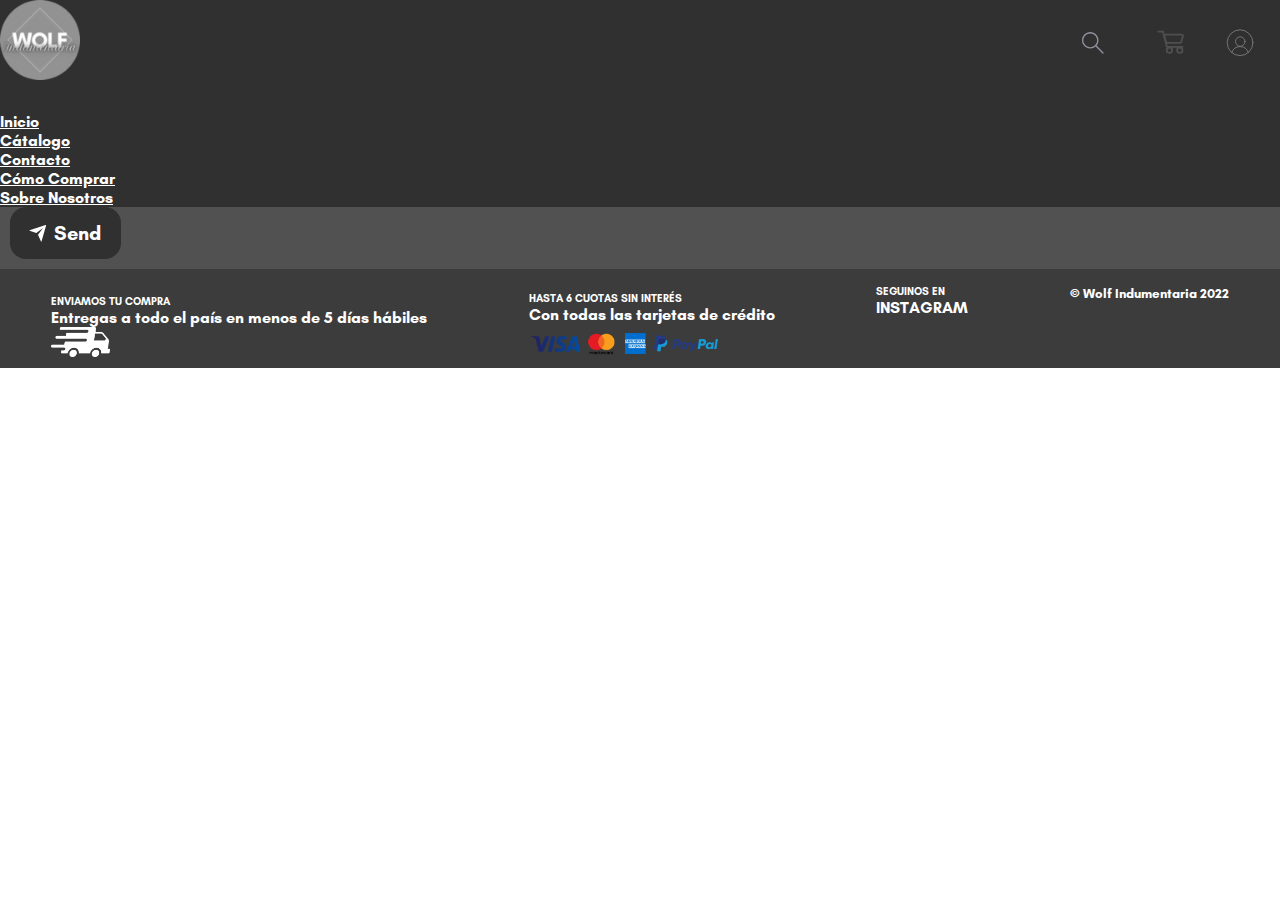
<file: secciones/contacto.html>
<!DOCTYPE html>
<html lang="es">

<head>
  <meta charset="UTF-8">
  <meta http-equiv="X-UA-Compatible" content="IE=edge">
  <meta name="viewport" content="width=device-width, initial-scale=1.0">
  <link rel="stylesheet" href="../css/styles.css">
  <meta name="description" content="Este apartado de nuestra página es para que puedas contactarte con nosotros por cualquier duda
  o consulta que tengas.">
  <meta name="keywords" content="ROPA,HOMBRE,VESTIMENTA,OUTFIT,CALIDAD,PRECIO,BARATO,LINDA">
  <link href="https://cdn.jsdelivr.net/npm/bootstrap@5.1.3/dist/css/bootstrap.min.css" rel="stylesheet"
    integrity="sha384-1BmE4kWBq78iYhFldvKuhfTAU6auU8tT94WrHftjDbrCEXSU1oBoqyl2QvZ6jIW3" crossorigin="anonymous">
  <link rel="shortcut icon" href="../Imgs/Logo-min.png" type="image/x-icon">
  <title>Tienda Online Wolf Indumentaria │ Contactación</title>
</head>

<body>
  <header class="encabezado">

    <nav class="navbar navbar-expand-lg navbar-dark bg-propio">
      <div id="Cuenta"><img src="../Imgs/Cuenta.svg" alt="Cuenta"></div>
      <!--Cuenta-->
      <div id="Search"><img src="../Imgs/search.svg" alt="Search"></div>
      <!--Boton search-->
      <div id="Shop"><img src="../Imgs/cart.svg" alt="Shop"></div>
      <!--Boton shop-->
      <div class="container-fluid d-lg-flex flex-lg-column">
        <a class="navbar-brand" href="../index.html"><img src="../Imgs/Logo-min.png" alt="Logo" height="80px"></a>
        <button class="navbar-toggler" type="button" data-bs-toggle="collapse" data-bs-target="#navbarSupportedContent"
          aria-controls="navbarSupportedContent" aria-expanded="false" aria-label="Toggle navigation">
          <span class="navbar-toggler-icon"></span>
        </button>
        <div class="collapse navbar-collapse" id="navbarSupportedContent">

          <ul class="navbar-nav text-center">

            <li class="nav-item">
              <a class="nav-link" href="../index.html">Inicio</a>
            </li>
            <li class="nav-item">
              <a class="nav-link" href="./catalogo.html">Cátalogo</a>
            </li>
            <li class="nav-item">
              <a class="nav-link" href="./contacto.html">Contacto</a>
            </li>
            <li class="nav-item">
              <a class="nav-link" href="./comprar.html">Cómo Comprar</a>
            </li>
            <li class="nav-item">
              <a class="nav-link" href="./nosotros.html">Sobre Nosotros</a>
            </li>

          </ul>

        </div>
      </div>
  </header>
  <main class="Contactación">
    <h6>TAMBIÉN PODES CONTACTARNOS POR:</h6>
    <p>Instagram: @Indumentaria.wolf</p>

    <p>Email: Wolfbusiness@gmail.com</p>

    <p>Número de teléfono: +54 1138427295</p>
    </div>
    <form action="">
      <h6>COMPLETA ESTE FORMULARIO PARA QUE NOS CONTACTEMOS CON VOS</h6>
      </div>
      <section>
        <div class="mb-3">
          <label for="exampleFormControlInput1" class="form-label">Nombre completo</label>
          <input type="name" class="form-control" id="exampleFormControlInput1" placeholder="Nombre completo">
        </div>
        <div class="mb-3">
          <label for="exampleFormControlInput1" class="form-label">Email</label>
          <input type="email" class="form-control" id="exampleFormControlInput1" placeholder="name@example.com">
        </div>
        <div class="mb-3">
          <label for="exampleFormControlInput1" class="form-label">Teléfono (OPCIONAL)</label>
          <input type="text" class="form-control" id="exampleFormControlInput1" placeholder="">
        </div>
        <div class="mb-3">
          <label for="exampleFormControlTextarea1" class="form-label">Mensaje (OPCIONAL)</label>
          <textarea class="form-control" id="exampleFormControlTextarea1" rows="3"></textarea>
        </div>
        <button>
          <div class="svg-wrapper-1">
            <div class="svg-wrapper">
              <svg xmlns="http://www.w3.org/2000/svg" viewBox="0 0 24 24" width="24" height="24">
                <path fill="none" d="M0 0h24v24H0z"></path>
                <path fill="currentColor"
                  d="M1.946 9.315c-.522-.174-.527-.455.01-.634l19.087-6.362c.529-.176.832.12.684.638l-5.454 19.086c-.15.529-.455.547-.679.045L12 14l6-8-8 6-8.054-2.685z">
                </path>
              </svg>
            </div>
          </div>
          <span>Send</span>
        </button>
      </section>
    </form>
  </main>
  <footer class="pie-de-pagina">

    <div class="envios">
      <h6>ENVIAMOS TU COMPRA</h6>
      <p>Entregas a todo el país en menos de 5 días hábiles</p>
      <img src="../Imgs/Envios.png" alt="Envios" height="30px">
    </div>

    <div class="tarjetas">
      <h6>HASTA 6 CUOTAS SIN INTERÉS</h6>
      <p>Con todas las tarjetas de crédito</p>
      <img id="Tarjetas" src="../Imgs/Medios de pago-min.png" alt="Tarjetas" height="40px">
    </div>

    <div class="redes">
      <h6>SEGUINOS EN</h6><a href="https://instagram.com">INSTAGRAM</a>
    </div>

    <h5>&copy Wolf Indumentaria 2022</h5>

  </footer>

  <script src="https://cdn.jsdelivr.net/npm/bootstrap@5.1.3/dist/js/bootstrap.bundle.min.js"
    integrity="sha384-ka7Sk0Gln4gmtz2MlQnikT1wXgYsOg+OMhuP+IlRH9sENBO0LRn5q+8nbTov4+1p" crossorigin="anonymous">
  </script>
</body>

</html>
</file>
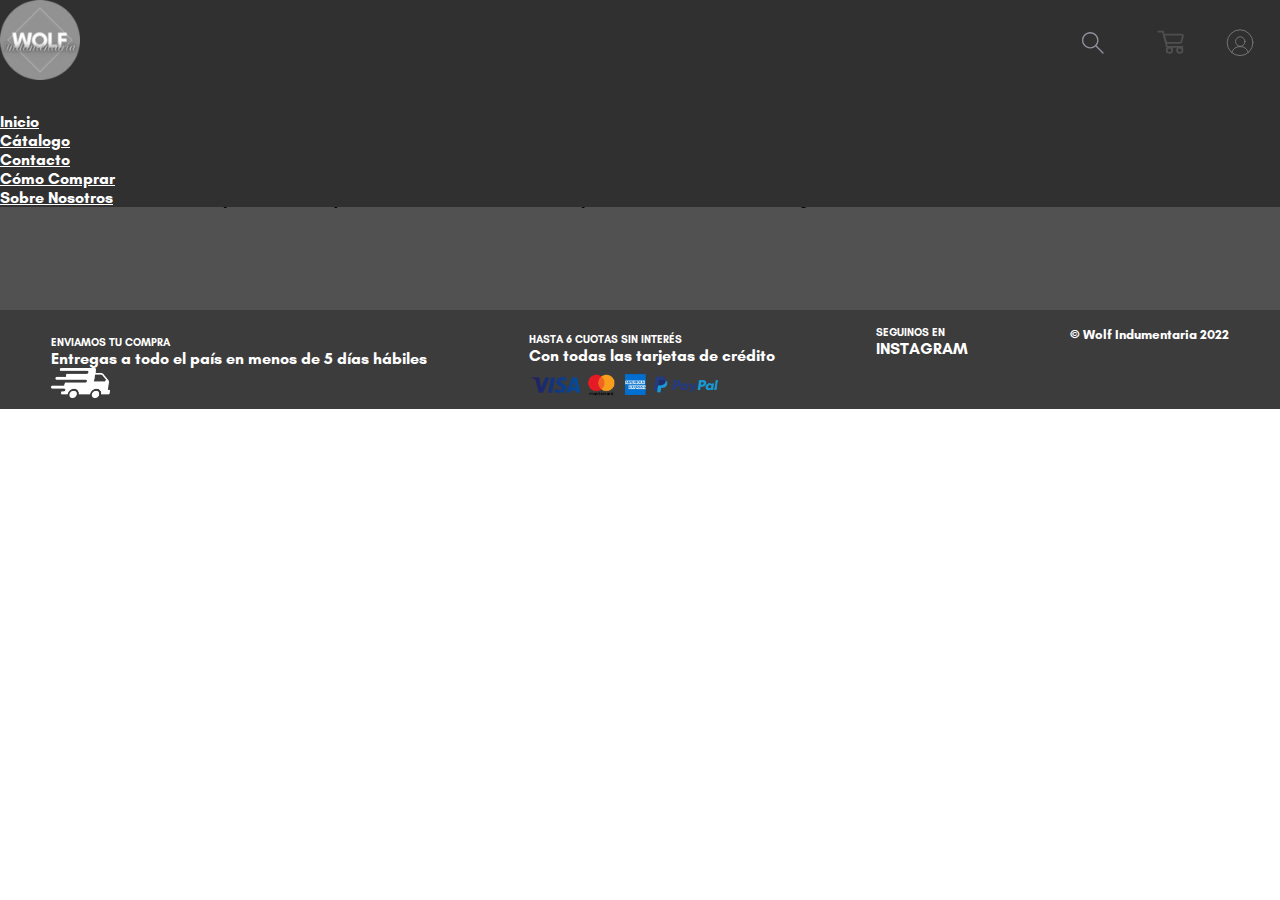
<file: secciones/nosotros.html>
<!DOCTYPE html>
<html lang="es">

<head>
    <meta charset="UTF-8">
    <meta http-equiv="X-UA-Compatible" content="IE=edge">
    <meta name="viewport" content="width=device-width, initial-scale=1.0">
    <link rel="stylesheet" href="../css/styles.css">
    <meta name="description" content="Este es apartado de nuestra página donde podes conocer un poco sobre nosotros y quienes somos.">
    <meta name="keywords" content="ROPA,HOMBRE,VESTIMENTA,OUTFIT,CALIDAD,PRECIO,BARATO,LINDA">
    <link href="https://cdn.jsdelivr.net/npm/bootstrap@5.1.3/dist/css/bootstrap.min.css" rel="stylesheet"
        integrity="sha384-1BmE4kWBq78iYhFldvKuhfTAU6auU8tT94WrHftjDbrCEXSU1oBoqyl2QvZ6jIW3" crossorigin="anonymous">
    <link rel="shortcut icon" href="../Imgs/Logo-min.png" type="image/x-icon">
    <title>Tienda Online Wolf Indumentaria │ Sobre nosotros</title>
</head>

<body>
    <header class="encabezado">

        <nav class="navbar navbar-expand-lg navbar-dark bg-propio">
            <div id="Cuenta"><img src="../Imgs/Cuenta.svg" alt="Cuenta"></div>
            <!--Cuenta-->
            <div id="Search"><img src="../Imgs/search.svg" alt="Search"></div>
            <!--Boton search-->
            <div id="Shop"><img src="../Imgs/cart.svg" alt="Shop"></div>
            <!--Boton shop-->
            <div class="container-fluid d-lg-flex flex-lg-column">
                <a class="navbar-brand" href="../index.html"><img src="../Imgs/Logo-min.png" alt="Logo" height="80px"></a>
                <button class="navbar-toggler" type="button" data-bs-toggle="collapse"
                    data-bs-target="#navbarSupportedContent" aria-controls="navbarSupportedContent"
                    aria-expanded="false" aria-label="Toggle navigation">
                    <span class="navbar-toggler-icon"></span>
                </button>
                <div class="collapse navbar-collapse" id="navbarSupportedContent">

                    <ul class="navbar-nav text-center">

                        <li class="nav-item">
                            <a class="nav-link" href="../index.html">Inicio</a>
                        </li>
                        <li class="nav-item">
                            <a class="nav-link" href="./catalogo.html">Cátalogo</a>
                        </li>
                        <li class="nav-item">
                            <a class="nav-link" href="./contacto.html">Contacto</a>
                        </li>
                        <li class="nav-item">
                            <a class="nav-link" href="./comprar.html">Cómo Comprar</a>
                        </li>
                        <li class="nav-item">
                            <a class="nav-link" href="./nosotros.html">Sobre Nosotros</a>
                        </li>

                    </ul>

                </div>
            </div>
        </nav>
    </header>

    <main class="comprar-nosotros">
        <div>
            <h5> CONOCENOS</h5>
            <p>¡HOLA! Somos Wolf indumentaria <br>
                una tienda online que se dedica a la venta exclusiva de indumentaria masculina. <br><br>
                Estamos en capital federal y realizamos enviós a todo el país a través de correo argentino.</p>
        </div>


    </main>

    <footer class="pie-de-pagina">

        <div class="envios">
            <h6>ENVIAMOS TU COMPRA</h6>
            <p>Entregas a todo el país en menos de 5 días hábiles</p>
            <img src="../Imgs/Envios.png" alt="Envios" height="30px">
        </div>

        <div class="tarjetas">
            <h6>HASTA 6 CUOTAS SIN INTERÉS</h6>
            <p>Con todas las tarjetas de crédito</p>
            <img id="Tarjetas" src="../Imgs/Medios de pago-min.png" alt="Tarjetas" height="40px">
        </div>

        <div class="redes">
            <h6>SEGUINOS EN</h6><a href="https://instagram.com">INSTAGRAM</a>
        </div>

        <h5>&copy Wolf Indumentaria 2022</h5>

    </footer>

    <script src="https://cdn.jsdelivr.net/npm/bootstrap@5.1.3/dist/js/bootstrap.bundle.min.js"
        integrity="sha384-ka7Sk0Gln4gmtz2MlQnikT1wXgYsOg+OMhuP+IlRH9sENBO0LRn5q+8nbTov4+1p" crossorigin="anonymous">
    </script>
</body>

</html>
</file>
<file: css/styles.css>
@charset "UTF-8";
@import url("https://cdn.jsdelivr.net/npm/bootstrap-icons@1.8.1/font/bootstrap-icons.css");

* {
  margin: 0%;
  padding: 0%;
  font-family: "Glacial";
}

@font-face {
  font-family: "Glacial";
  src: url(../Fonts/GlacialIndifference.otf);
}

/* General */
:root {
  --color-principal: #303030;
  --color-secundario: rgb(77, 77, 77);
}

#Search {
  display: flex;
  position: absolute;
  top: 1em;
  right: 10em;
  justify-content: flex-start;
  margin: 1em;
  height: 1.4em;
}

#Shop {
  display: flex;
  position: absolute;
  top: 0.9em;
  right: 5em;
  justify-content: flex-start;
  margin: 1em;
  height: 1.5em;
}

#Cuenta {
  display: flex;
  position: absolute;
  top: 0.7em;
  justify-content:start;
  right: 0.5em;
  margin: 1em;
  height: 2em;
}

.bg-propio {
  background-color: var(--color-principal);
  position: fixed;
  width: 100%;
  top: 0;
  z-index: 999;
}

.encabezado {
  display: flex;
  justify-content: center;
  align-items: center;
  flex-direction: column;
  background-color: #515151;
  font-size: 1rem;
  width: auto;
}

.nav-item a {
  color: white !important;
}

.nav-item a:hover {
  color: var(--color-secundario) !important;
}

/* Inicio */
.titulo-main {
  text-align: center;
  padding: 0.3em;
  margin-bottom: 1px;
  font-size: 1.5rem;
  color: white;
  letter-spacing: 1px;
  background-color: #303030;
  width: 100%;
}

.main {
  background-color: #515151;
}

.container-index {
  margin-top: 13%;
  display: flex;
  justify-content: space-evenly;
  padding-bottom: 2%;
}

.container-promociones {
  padding-bottom: 2%;
  padding-top: 2%;
  background-color: #515151;
}

/* Nosotros */
.comprar-nosotros {
  font-size: 1em;
  background-color: #515151;
  color: #000000;
  padding: 8%;
}

.comprar-nosotros h5 {
  color: white;
  padding-bottom: 1em;
}

.comprar-nosotros p {
  font-size: 1em;
  letter-spacing: 1px;
}

/* Contacto */
.Contactación {
  background-color: #515151;
  color: #000000;
  padding: 10px;
}

.mb-3 {
  width: 30%;
}

button {
  font-family: inherit;
  font-size: 20px;
  background: #303030;
  color: white;
  padding: 0.7em 1em;
  padding-left: 0.9em;
  display: flex;
  align-items: center;
  border: none;
  border-radius: 16px;
  overflow: hidden;
  transition: all 0.2s;
}

button span {
  display: block;
  margin-left: 0.3em;
  transition: all 0.3s ease-in-out;
}

button svg {
  display: block;
  transform-origin: center center;
  transition: transform 0.3s ease-in-out;
}

button:hover .svg-wrapper {
  -webkit-animation: fly-1 0.6s ease-in-out infinite alternate;
  animation: fly-1 0.6s ease-in-out infinite alternate;
}

button:hover svg {
  transform: translateX(1.2em) rotate(45deg) scale(1.1);
}

button:hover span {
  transform: translateX(5em);
}

button:active {
  transform: scale(0.95);
}

@-webkit-keyframes fly-1 {
  from {
    transform: translateY(0.1em);
  }

  to {
    transform: translateY(-0.1em);
  }
}

@keyframes fly-1 {
  from {
    transform: translateY(0.1em);
  }

  to {
    transform: translateY(-0.1em);
  }
}

/* Footer */
.pie-de-pagina {
  display: flex;
  flex-direction: row;
  background-color: #3c3c3c;
  color: white;
  justify-content: space-around;
  padding-top: 1em;
}

.pie-de-pagina p {
  font-size: 1.6rem;
  font-weight: bold;
  grid-area: copy;
}

.tarjetas p {
  font-size: 1rem;
}

.envios {
  padding-top: 10px;
}

.envios p {
  font-size: 1rem;
}

.tarjetas {
  padding-top: 7px;
}

.redes a {
  color: #ffff;
  text-decoration: none;
  font-size: 1rem;
}

.redes a:hover {
  color: var(--color-secundario);
}

.card {
  width: 190px;
  height: 254px;
  padding: 0.8em;
  background: #f5f5f5;
  position: relative;
  overflow: visible;
  box-shadow: 0 1px 3px rgba(0, 0, 0, 0.12), 0 1px 2px rgba(0, 0, 0, 0.24);
}

.card-info {
  padding-top: 10%;
}

svg {
  width: 20px;
  height: 20px;
}

.card-footer {
  width: 100%;
  display: flex;
  justify-content: space-between;
  align-items: center;
  padding-top: 10px;
  border-top: 1px solid #ddd;
}

.text-body {
  font-size: 0.8em;
}

.text-title {
  font-weight: 900;
  font-size: 1.2em;
  line-height: 0;
}

.card-img {
  height: 70%;
  width: 100%;
}

.card-button {
  border: 1px solid #252525;
  display: flex;
  padding: 0.1em;
  cursor: pointer;
  border-radius: 50px;
  transition: 0.3s ease-in-out;
}

.card-button:hover {
  border: 1px solid #303030;
  background-color: #303030;
}

/* Media querys mobile hasta 1200px */
@media screen and (min-width: 320px) and (max-width: 1200px) {
  .container-promociones {
    padding-bottom: 40%;
    padding-top: 10%;
    background-color: #515151;
    padding-top: 3%;
  }

  .container-card {
    flex-direction: column;
  }

  #Search {
    display: flex;
    position: absolute;
    top: 1.6em;
    right: 8em;
    justify-content: flex-start;
    margin-top: 1em;
    height: 1em;
  }

  #Shop {
    display: flex;
    position: absolute;
    top: 1.6em;
    right: 6em;
    justify-content: flex-start;
    margin: 2;
    height: 1em;
  }

  #Cuenta {
    display: flex;
    position: absolute;
    top: 1.4em;
    right: 4em;
    margin-top: 1em;
    height: 1.4em;
  }

  .h5 {
    font-size: 18px;
  }

  .container-index {
    margin-top: 35%;
    padding-bottom: 5%;
  }

  .titulo-main {
    font-size: 1;
  }

  .container-texto {
    display: flex;
    text-align: center;
    font-size: 0.3rem;
  }

  footer {
    display: flex;
    flex-direction: column;
    flex-wrap: wrap;
    text-align: center;
    justify-content: center;
  }

  .mb-3 {
    width: 80%;
  }

  .envios {
    padding-bottom: 3em;
  }

  .tarjetas {
    padding-bottom: 3em;
  }

  .redes {
    padding-bottom: 3em;
    padding-left: 1.7em;
  }

  .copy {
    padding-bottom: 3em;
  }

  .pie-de-pagina h6 {
    font-size: 0.9rem;
  }

  .pie-de-pagina p {
    font-size: 0.7rem;
  }
}

/*# sourceMappingURL=styles.css.map */
</file>
